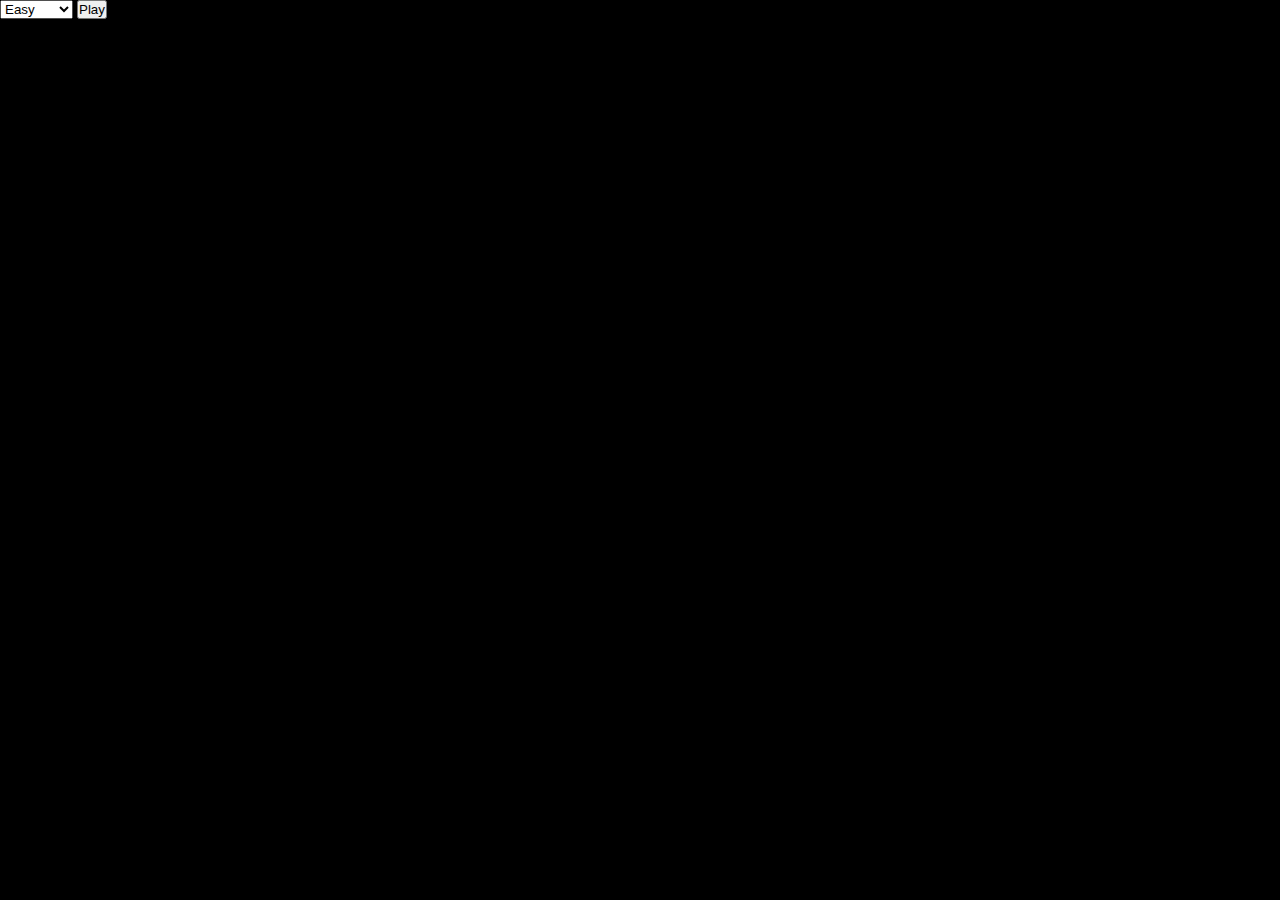
<file: index.html>
<!DOCTYPE html>
<html>
<head>
	<title>My Website</title>
	<link href='https://cdn.jsdelivr.net/npm/bootstrap@5.1.3/dist/css/bootstrap.min.css' rel='stylesheet' integrity='sha384-1BmE4kWBq78iYhFldvKuhfTAU6auU8tT94WrHftjDbrCEXSU1oBoqyl2QvZ6jIW3' crossorigin='anonymous'>
	<link rel='stylesheet' href='./assets/css/style.css'>
</head>
<body>
		<form>
			<select name="level" id="level">
				<option value="1" selected>Easy</option>
				<option value="2">Medium</option>
				<option value="3">Difficoult</option>
			</select>
			<button type="submit">Play</button>
		</form>
		
		<div class="container">
			
			<div class="result">
				
			</div>
			
			
			
			<div class="field"></div>
		</div>

	<script src='https://cdn.jsdelivr.net/npm/bootstrap@5.1.3/dist/js/bootstrap.bundle.min.js'
		integrity='sha384-ka7Sk0Gln4gmtz2MlQnikT1wXgYsOg+OMhuP+IlRH9sENBO0LRn5q+8nbTov4+1p' crossorigin='anonymous'></script>
	<script src='./assets/js/script.js'></script>
</body>
</html>
</file>
<file: assets/css/style.css>
* {
	margin: 0;
	padding: 0;
	box-sizing: border-box;
}

body {
	background: #000;
}


.container {
	max-width: 800px;
	margin: 2rem auto;
}

.bg-green {
	background-color: palegreen;
}

.field {
	display: flex;
	flex-wrap: wrap;

	& .cell {
		width: calc(100% / 10);
		aspect-ratio: 1 / 1;
		border: 1px solid white;
		color: white;
		display: flex;
		align-items: center;
		justify-content: center;

	}

}

.col {
	border: 1px dashed red;
	width: 80px;
	height: 80px;
}

.card {
	border: 1px dashed greenyellow;
}

h3 {
	text-align: center;
	line-height: 80px;
}

.color_green {
	background-color: greenyellow;
}
.color_red {
	background-color: red;
}
</file>
